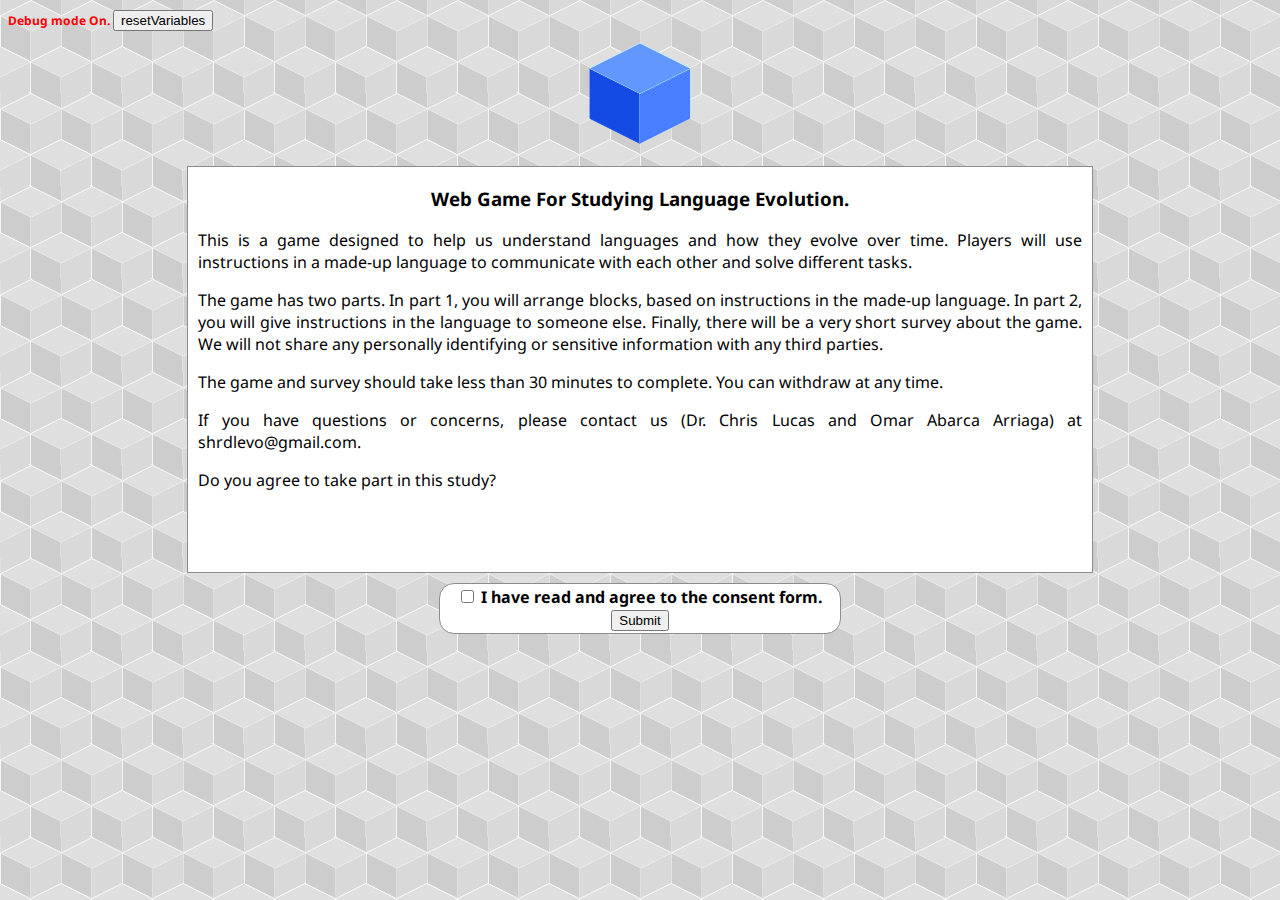
<file: index.html>
<!doctype html>
<html lang="en">
  <head>
	<!-- https://s1463002.github.io/     -->
    <meta charset="UTF-8">
    <title>Web Game For Studying Language Evolution.</title>
	<script type="text/javascript" src="https://code.jquery.com/jquery-1.7.2.min.js" ></script>
    <link href='https://fonts.googleapis.com/css?family=Droid+Sans' rel='stylesheet' type='text/css'>
    <link rel="stylesheet" type="text/css" href="css/style.css">	 
	<link rel="icon" type="image/png" href="images/icon/block.png">			
		
	<script src="js/translate.js"></script>
	<script src="js/config.js"></script>		
	<script src="js/variables.js"></script>	
	
	<script src="js/block_script.js"></script>	
	<script src="js/block_action.js"></script>	
  </head>
  <body>  
	<span id="debug"></span>
	<script>
		if(debugMode) document.getElementById("debug").innerHTML = 'Debug mode On. <button id="resetVariables" onclick="resetVariables();">resetVariables</button>';		
	</script>
	<center>
		<canvas id="canvas1" width="200" height="120"></canvas>		
		<div id="ethicForm">
			<h3>Web Game For Studying Language Evolution.</h3>
			<p>This is a game designed to help us understand languages and how they evolve over time. Players will use instructions in a made-up language to communicate with each other and solve different tasks.
			</p>
			<p>
		  The game has two parts. In part 1, you will arrange blocks, based on instructions in the made-up language. In part 2, you will give instructions in the language to someone else.
		  Finally, there will be a very short survey about the game. We will not share any personally identifying or sensitive information with any third parties.
			</p>
			<p>The game and survey should take less than 30 minutes to complete. You can withdraw at any time.
			</p>
			<p>If you have questions or concerns, please contact us (Dr. Chris Lucas and Omar Abarca Arriaga) at shrdlevo@gmail.com.
			</p>
			<p> Do you agree to take part in this study?
			</p>
		</div>
		<div id="submitEthic">
			<input type="checkbox" name="checkbox" value="check" id="agree" /><strong> I have read and agree to the consent form.</strong> <br/>
			<button name="submit" value="submit" onclick="agreeEthics();">Submit</button>
		</div>
	</center>
	<canvas id="blocksCanvas" width="1" height="1"></canvas>
	
	<script>					
		// Animation function
		function draw(){			
			var canvas = document.getElementById("canvas1");
			var ctx = canvas.getContext('2d');
			// clear the canvas
			ctx.clearRect(0, 0, canvas.width, canvas.height);		  
			
			// Wobble the cube using a sine wave
			var wobble = Math.sin(Date.now()/250)*5;		  
			// draw the cube
			drawCube(
				ctx,
				canvas.width/2,
				110 + wobble,
				50,
				50,
				50,
				'#2E64FE'
			);

			requestAnimationFrame(draw);
		}
		draw();	
		getVariables();
	</script>			
  </body>
</html>
<!--
Copyright (c) 2017 by Ash Kyd (http://codepen.io/AshKyd/pen/JYXEpL)

Permission is hereby granted, free of charge, to any person obtaining a copy of this software and associated documentation files (the "Software"), to deal in the Software without restriction, including without limitation the rights to use, copy, modify, merge, publish, distribute, sublicense, and/or sell copies of the Software, and to permit persons to whom the Software is furnished to do so, subject to the following conditions:

The above copyright notice and this permission notice shall be included in all copies or substantial portions of the Software.

THE SOFTWARE IS PROVIDED "AS IS", WITHOUT WARRANTY OF ANY KIND, EXPRESS OR IMPLIED, INCLUDING BUT NOT LIMITED TO THE WARRANTIES OF MERCHANTABILITY, FITNESS FOR A PARTICULAR PURPOSE AND NONINFRINGEMENT. IN NO EVENT SHALL THE AUTHORS OR COPYRIGHT HOLDERS BE LIABLE FOR ANY CLAIM, DAMAGES OR OTHER LIABILITY, WHETHER IN AN ACTION OF CONTRACT, TORT OR OTHERWISE, ARISING FROM, OUT OF OR IN CONNECTION WITH THE SOFTWARE OR THE USE OR OTHER DEALINGS IN THE SOFTWARE.
-->
</file>
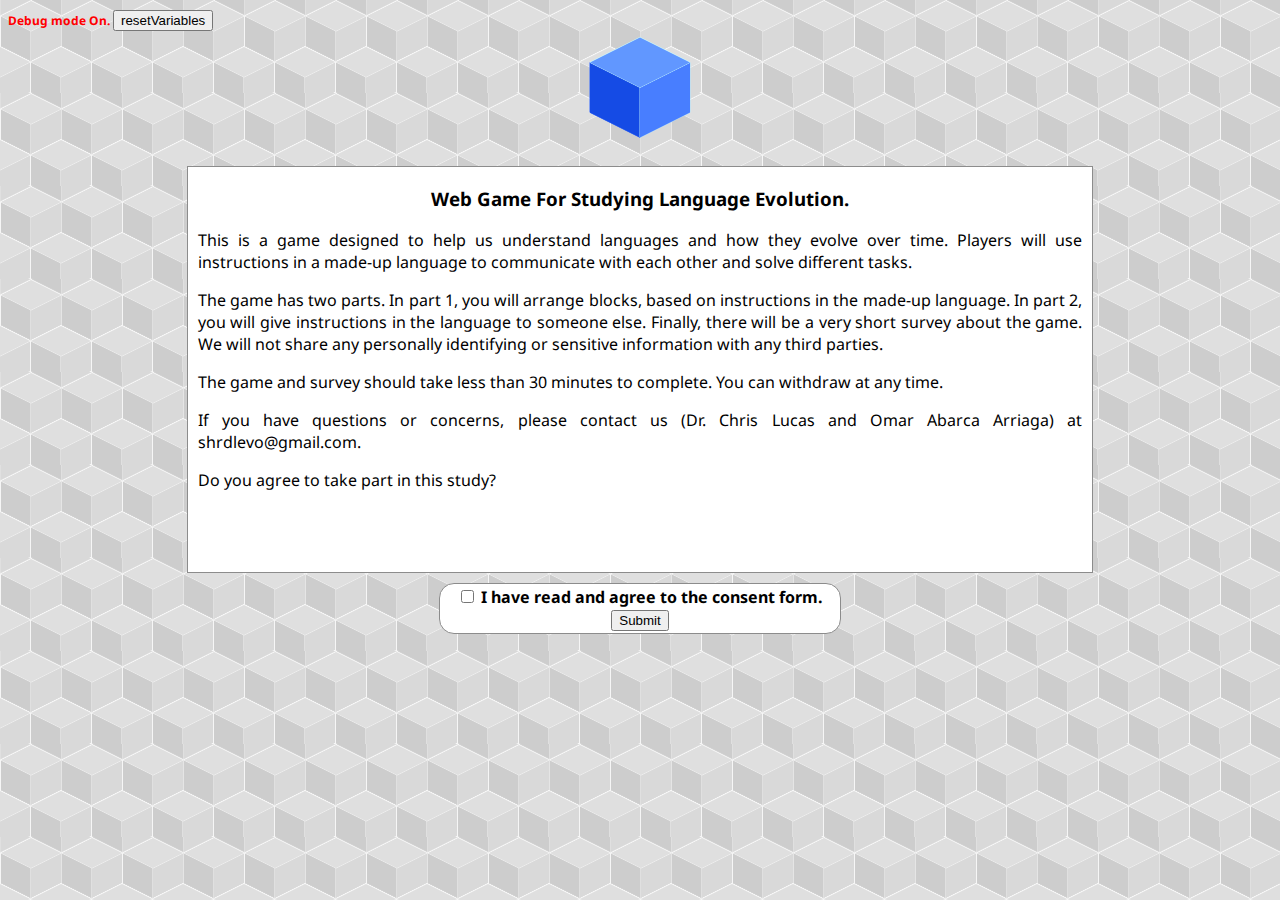
<file: experiment1.html>
<!doctype html>
<html lang="en">
  <head>
    <meta charset="UTF-8">
    <title>Web Game For Studying Language Evolution</title>
    <link href='https://fonts.googleapis.com/css?family=Droid+Sans' rel='stylesheet' type='text/css'>
    <link rel="stylesheet" type="text/css" href="css/style.css">	 	
	<link rel="icon" type="image/png" href="images/icon/block.png">
	
	<script src="js/block_script.js"></script>		
	<script src="js/block_action.js"></script>	
	
	<script src="js/translate.js"></script>
	<script src="js/config.js"></script>
	<script src="js/variables.js"></script>
  </head>
  <body> 
	<span id="debug"></span>
	<script>
		if(debugMode) document.getElementById("debug").innerHTML = 'Debug mode. <button onclick="resetVariables();">resetVariables</button> <button onclick="skipLevelPart1();">Skip level</button> <button onclick="skipAllLevelPart1();">Skip all levels</button>';		
	</script>
	<center>		
		<div id="wrapper" align="left">
			<div id="first">	
					&nbsp;
					<button id="help" onclick="showInstructionPopUp('block');" title="Help">?</button>								
					<button id="about" onclick="showAboutPopUp('block');" title="About">i</button>	
					<strong>Part 1</strong>					
			</div>
			<div id="second">
				<div style="width:100%; height:100%;">
					<span >Instruction:</span>
					<h3 id="instruction">
						Instruction
					</h3>
				</div>
			</div>
			<div id="third">				
				<span >Blocks:&nbsp;&nbsp;&nbsp;&nbsp;&nbsp;&nbsp;&nbsp;&nbsp;&nbsp;&nbsp;&nbsp;&nbsp;&nbsp;&nbsp;&nbsp;&nbsp;
				&nbsp;&nbsp;&nbsp;&nbsp;&nbsp;&nbsp;&nbsp;&nbsp;&nbsp;&nbsp;&nbsp;&nbsp;&nbsp;&nbsp;&nbsp;&nbsp;&nbsp;
				Task:</span >
				<div id="blocks" style="width:100%; height:100%;" >				
					<canvas id="blocksCanvas" width="1000" height="400"></canvas>					
					<button id="reset" style="position: absolute; top:150px; left:50%" onclick="loadAllCanvas();">Restart level</button>
					<button id="submit" style="position: absolute; top:430px; left:50%;" onclick="submitAnswer();">Submit</button>
					<button id="next" style="position: absolute; top:450px; left:50%;" onclick="nextLevel();">Next</button>				
				</div>
				<span >Question mark '?' button for help.</span >
			</div>	


			<div class="instructions" id="instructions" align="left" >
				<div id='close' style="cursor:pointer;" onclick="showInstructionPopUp('none');">x</div>		
				<h3>Part 1 Instructions:</h3>
				<br/>						
				<img src="images/instruction.gif" style="cursor:not-allowed;float:left; display:inline;padding:25px;">
				
				<br/>	
				At the top of the screen, you will see instructions in the blockworld language. On the right side of the screen, there will be a starting pattern of blocks that you need to modify according to those instructions. On the left side of the screen is your workspace. Below is a schematic the the task screen, and the steps in each task:
				<div style="padding:15px;position: absolute;top:125px;left:245px;">
					<ol>
						<li>Read the instructions at the top of the screen. In this example, they are <strong>"wiku kota wobo"</strong>.</li>
						<li><strong>Click and drag</strong> the blocks to arrange the pattern according to the instructions. 
						The yellow floor marks the spot where you can place the block. Additionally, you can remove any block from the task.</li>
						<li>Press <strong>submit</strong> button. If the task is correct press <strong>next</strong>. If the task is incorrect try again!</li>
						<li>You have a number of attempts on each task shown in the left corner.</li>
						<li><strong>You can add blocks, remove blocks, and place blocks over other blocks.</strong></li>
					</ol> 													
				</div>
				<br/><br/><br/><br/><br/><br/><br/><br/><br/><br/><br/>
				<!--p>You have a number of attempts on each task shown in <span class="numberCircle">&nbsp;4&nbsp;</span-->					
					<h3>Actions</h3>
					<img src="images/pointer.png">Pointer for allowed buttons to use.&nbsp;&nbsp;&nbsp;&nbsp;&nbsp;&nbsp;&nbsp;&nbsp;&nbsp;&nbsp;&nbsp;
					<img src="images/not-allowed.png">Area not allowed for interaction.<br/>
					<img src="images/grab.png">Area possible to grab.&nbsp;&nbsp;&nbsp;&nbsp;&nbsp;&nbsp;&nbsp;&nbsp;&nbsp;&nbsp;&nbsp;&nbsp;&nbsp;&nbsp;&nbsp;&nbsp;&nbsp;&nbsp;&nbsp;&nbsp;&nbsp;&nbsp;&nbsp;&nbsp;&nbsp;&nbsp;&nbsp;&nbsp;&nbsp;&nbsp;&nbsp;&nbsp;&nbsp;
					<img src="images/grabbing.png">Grabbing block.<br/><br/>
					<h3>Buttons</h3>
					<strong>Submit</strong>: Press the button when you have the desired block pattern to evaluate if its correct.<br/>
					<strong>Restart level</strong>: Return the blocks to their initial place.<br/>		
					<strong>Next</strong>: If the pattern is correct or you have no more attempts, press Next to move to the next task.<br/><br/>
					<center><button onclick="showInstructionPopUp('none');">Close</button></center>
			</div>
			
			<div class="instructions" id="about1" align="left" >
				<div id='close' style="cursor:pointer;" onclick="showAboutPopUp('none');">x</div>		
				<h3>About the game:</h3>			
				<div style="position: absolute;top:30px;padding:15px;" >
					<img src="images/blocks.png" style="cursor:not-allowed;float:left; display:inline;padding:30px;" width="10%" height="10%" >
				
				  
				  You have entered blockworld, inhabited by people whose only interest is in arranging colored blocks into patterns.

				  <p>Your goal is to learn the blockworld language, use it to arrange blocks, and create new instructions in the language. It’s a difficult challenge, but we think you’re up to it!

				  <h3>Part 1</h3>
				  <p>Your goal is to learn the blockworld language, and to follow instructions in the language to arrange blocks.							
				  <p>You will see several tasks. Each task includes instructions in the blocksworld language, a starting pattern of blocks that you need to modify, and a workspace that you can take blocks from or put them into. You will have a few chances to find the right pattern. If you run out of chances, you'll be shown the correct pattern and move to the next task.

				  <h3>Part 2</h3>
				  <p>You will use what you have learned to create instructions for another person. You will see their starting pattern, the pattern they must create, and the blocks in their workspace.
				  You will have a special keyboard to write instructions in the blocksworld langauge, using the syllables the language is built out of.
				  <p>Another person might have to use your instructions, so choose them carefully!</p>

				  <p>There are several words to learn and it might be difficult to remember everything. Just do your best and know that it's ok to make mistakes. 
				  
					<p><span style="color:red;font-size:16px;">Note: </span>Please don't use the back button to try to go back to an earlier task. Just do the best you can on each task.
					<center><button onclick="showAboutPopUp('none');">Next</button></center>
				</div>
			</div>
			
		</div>				
	</center>
			
	<script src="js/block_events.js"></script>	
	<script>
		getVariables();
		loadAllCanvas();
	</script>
  </body>
</html>
<!--
Copyright (c) 2017 by Ash Kyd (http://codepen.io/AshKyd/pen/JYXEpL)

Permission is hereby granted, free of charge, to any person obtaining a copy of this software and associated documentation files (the "Software"), to deal in the Software without restriction, including without limitation the rights to use, copy, modify, merge, publish, distribute, sublicense, and/or sell copies of the Software, and to permit persons to whom the Software is furnished to do so, subject to the following conditions:

The above copyright notice and this permission notice shall be included in all copies or substantial portions of the Software.

THE SOFTWARE IS PROVIDED "AS IS", WITHOUT WARRANTY OF ANY KIND, EXPRESS OR IMPLIED, INCLUDING BUT NOT LIMITED TO THE WARRANTIES OF MERCHANTABILITY, FITNESS FOR A PARTICULAR PURPOSE AND NONINFRINGEMENT. IN NO EVENT SHALL THE AUTHORS OR COPYRIGHT HOLDERS BE LIABLE FOR ANY CLAIM, DAMAGES OR OTHER LIABILITY, WHETHER IN AN ACTION OF CONTRACT, TORT OR OTHERWISE, ARISING FROM, OUT OF OR IN CONNECTION WITH THE SOFTWARE OR THE USE OR OTHER DEALINGS IN THE SOFTWARE.
-->
</file>
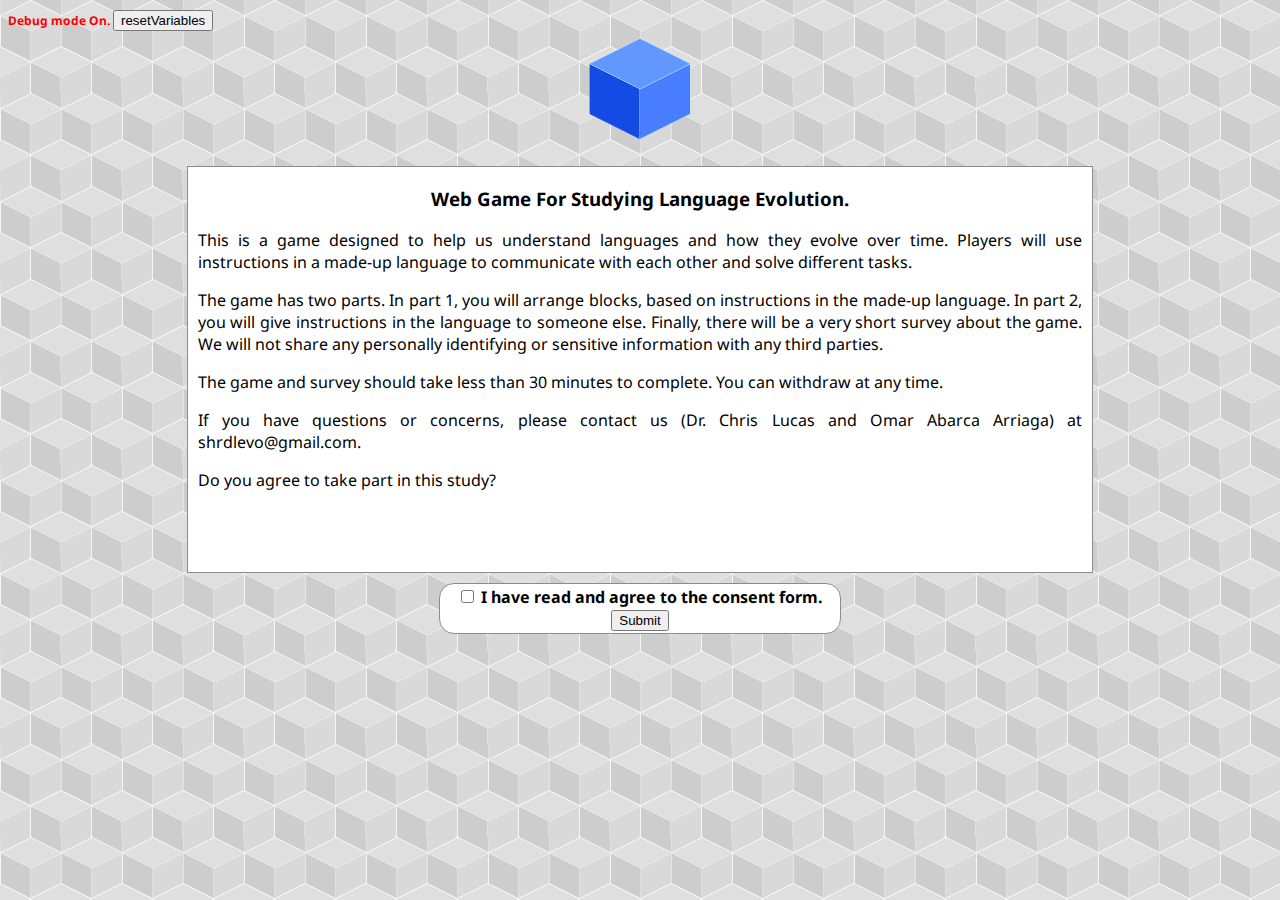
<file: experiment2.html>
<!doctype html>
<html lang="en">
  <head>
    <meta charset="UTF-8">
    <title>Web Game For Studying Language Evolution</title>
    <link href='https://fonts.googleapis.com/css?family=Droid+Sans' rel='stylesheet' type='text/css'>
    <link rel="stylesheet" type="text/css" href="css/style.css">	 
	<link rel="icon" type="image/png" href="images/icon/block.png">
	
	<script src="js/block_script.js"></script>	
	<script src="js/block_action.js"></script>	
	
	<script src="js/translate.js"></script>
	<script src="js/config.js"></script>
	<script src="js/variables.js"></script>
  </head>
  <body> 	
	<span id="debug"></span>
	<script>
		if(debugMode) document.getElementById("debug").innerHTML = 'Debug mode. <button onclick="resetVariables();">resetVariables</button> <button onclick="skipLevelPart2();">Skip level</button> <button onclick="skipAllLevelPart2();">Skip all levels</button>';		
	</script>
	<center>
		<div id="wrapper" align="left">			
			<div id="third">
				<button id="help" onclick="showInstructionPopUp('block');" title="Help">?</button>				
				<button id="about" onclick="showAboutPopUp('block');" title="About">i</button> 
				<strong>Part 2</strong><br/>
				<span >Blocks:&nbsp;&nbsp;&nbsp;&nbsp;&nbsp;&nbsp;&nbsp;&nbsp;&nbsp;&nbsp;&nbsp;&nbsp;&nbsp;&nbsp;&nbsp;&nbsp;
				&nbsp;&nbsp;&nbsp;&nbsp;&nbsp;&nbsp;&nbsp;&nbsp;&nbsp;&nbsp;&nbsp;&nbsp;&nbsp;&nbsp;&nbsp;&nbsp;&nbsp;
				Task</span >
					
				<div id="blocks" style="width:100%; height:100%;" >				
					<canvas id="blocksCanvas" width="800" height="400"></canvas>							
				</div>
				<div class="instructions2">	
					Instruction: <div id="newInstruction" style="display: inline-block;padding-left:15px;width:600px;border-radius: 25px;border: 1px solid #8c8c8c;"></div>
					<button id="submit" style="display:inline;" onclick="submitAnswer2();">Submit</button> 
					<br/><center><div id="keyboard"></div></center>		
					<span >Question mark '?' button for help.</span >
				</div>			
			</div>		
			
			<div class="instructions" id="instructions" style="padding:15px;">
				<div id='close' style="cursor:pointer;" onclick="showInstructionPopUp('none');">x</div>		
				<h3>Part 2 Instructions:</h3>
				<br/>
				Now that you've learned about the blockworld language, it's time to create instructions for someone else to follow! Just like in part 1, there is a workspace and a starting pattern, but now you get to see the goal pattern, and need to come up with instructions in the blockworld language to help someone create it. Below is a schematic the the task screen, and the steps in each task. If you don't remember the language exactly, don't worry -- just do the best you can.
				<center><img src="images/instruction2.gif" style="cursor:not-allowed;" width="37%" height="37%" ></center>
				<ol>
					<li>Check out which blocks you have in the block section.</li>
					<li>Check out how is the task before and after solved.</li>
					<li>Write an instruction with everything you learned before using these keys.</li>
					<li>Press submit when you are done (Be careful and make the instruction understable and with logic using the vocabulary from the tasks you solved).</li>
				</ol> 					
				<!--p>You have a number of attempts on each task shown in <span class="numberCircle">&nbsp;4&nbsp;</span-->					
				<h3>Buttons</h3>
				<strong>Delete</strong>: Press the button to delete the last token.<br/>
				<strong>Submit</strong>: Press the button when you have the desired block pattern to evaluate if its correct.
				<center><button onclick="showInstructionPopUp('none');">Close</button>
				
			</div>
			
			<div class="instructions" id="about1" align="left" >
				<div id='close' style="cursor:pointer;" onclick="showAboutPopUp('none');">x</div>		
				<h3>About the game:</h3>			
				<div style="position: absolute;top:30px;padding:15px;" >
					<img src="images/blocks.png" style="cursor:not-allowed;float:left; display:inline;padding:30px;" width="10%" height="10%" >
				
				  
				  You have entered blockworld, inhabited by people whose only interest is in arranging colored blocks into patterns.

				  <p>Your goal is to learn the blockworld language, use it to arrange blocks, and create new instructions in the language. It’s a difficult challenge, but we think you’re up to it!

				  <h3>Part 1</h3>
				  <p>Your goal is to learn the blockworld language, and to follow instructions in the language to arrange blocks.							
				  <p>You will see several tasks. Each task includes instructions in the blocksworld language, a starting pattern of blocks that you need to modify, and a workspace that you can take blocks from or put them into. You will have a few chances to find the right pattern. If you run out of chances, you'll be shown the correct pattern and move to the next task.

				  <h3>Part 2</h3>
				  <p>You will use what you have learned to create instructions for another person. You will see their starting pattern, the pattern they must create, and the blocks in their workspace.
				  You will have a special keyboard to write instructions in the blocksworld langauge, using the syllables the language is built out of.
				  <p>Another person might have to use your instructions, so choose them carefully!</p>

				  <p>There are several words to learn and it might be difficult to remember everything. Just do your best and know that it's ok to make mistakes. 
				  
					<p><span style="color:red;font-size:16px;">Note: </span>Please don't use the back button to try to go back to an earlier task. Just do the best you can on each task.
					<center><button onclick="showAboutPopUp('none');">Next</button></center>
				</div>
			</div>
		</div>		
	</center>
		
	<script>
		getVariables();
		loadAllCanvas2();
		createKeyboard();
	</script>
  </body>
</html>
<!--
Copyright (c) 2017 by Ash Kyd (http://codepen.io/AshKyd/pen/JYXEpL)

Permission is hereby granted, free of charge, to any person obtaining a copy of this software and associated documentation files (the "Software"), to deal in the Software without restriction, including without limitation the rights to use, copy, modify, merge, publish, distribute, sublicense, and/or sell copies of the Software, and to permit persons to whom the Software is furnished to do so, subject to the following conditions:

The above copyright notice and this permission notice shall be included in all copies or substantial portions of the Software.

THE SOFTWARE IS PROVIDED "AS IS", WITHOUT WARRANTY OF ANY KIND, EXPRESS OR IMPLIED, INCLUDING BUT NOT LIMITED TO THE WARRANTIES OF MERCHANTABILITY, FITNESS FOR A PARTICULAR PURPOSE AND NONINFRINGEMENT. IN NO EVENT SHALL THE AUTHORS OR COPYRIGHT HOLDERS BE LIABLE FOR ANY CLAIM, DAMAGES OR OTHER LIABILITY, WHETHER IN AN ACTION OF CONTRACT, TORT OR OTHERWISE, ARISING FROM, OUT OF OR IN CONNECTION WITH THE SOFTWARE OR THE USE OR OTHER DEALINGS IN THE SOFTWARE.
-->
</file>
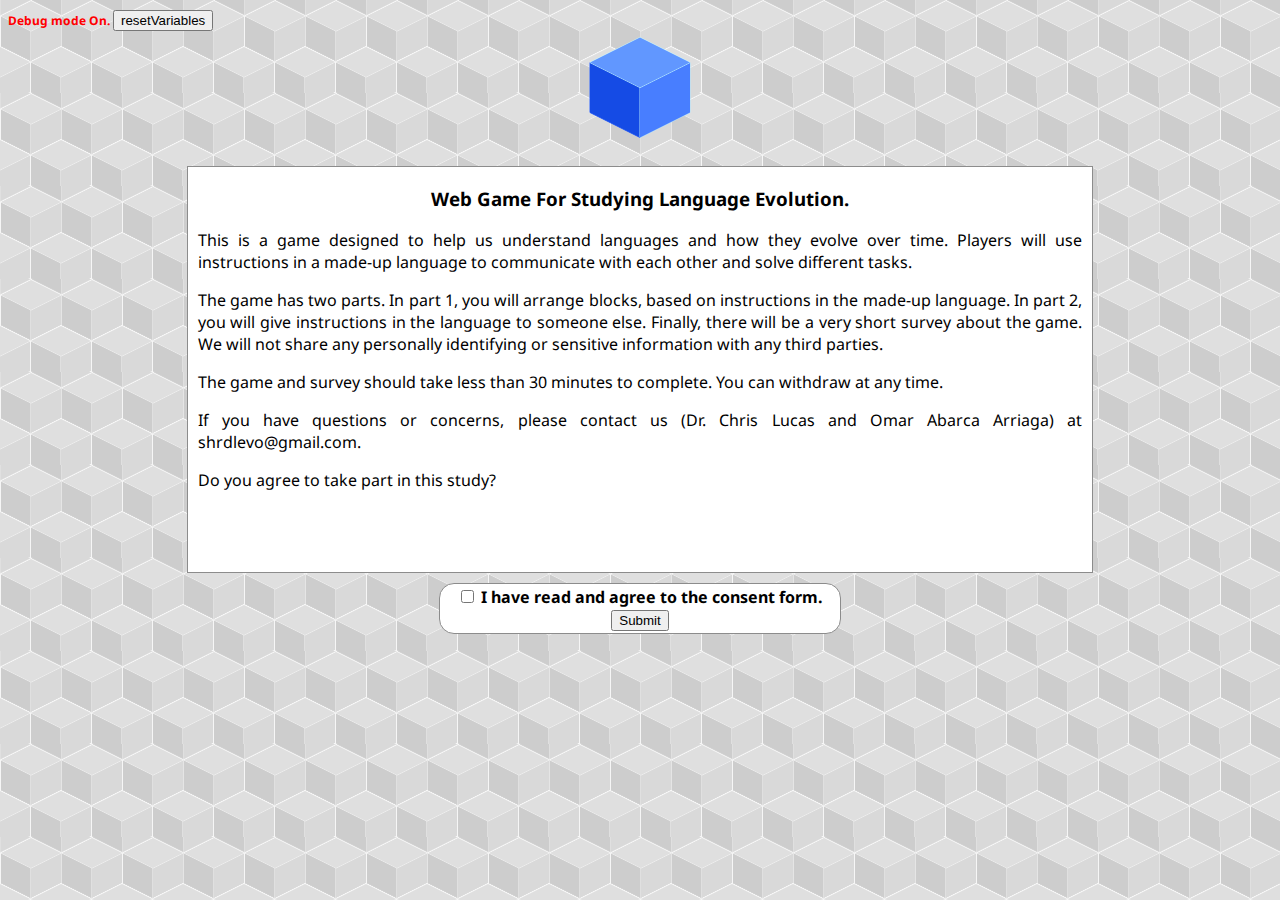
<file: survey.html>
<!doctype html>
<html lang="en">
  <head>
    <meta charset="UTF-8">
    <title>Web Game For Studying Language Evolution</title>
    <link href='https://fonts.googleapis.com/css?family=Droid+Sans' rel='stylesheet' type='text/css'>
    <link rel="stylesheet" type="text/css" href="css/style.css">	 
	<link rel="icon" type="image/png" href="images/icon/block.png">
		
	<script src="https://somata.inf.ed.ac.uk/assets/javascripts/jquery-3.1.1.min.js"></script>
	<script src="https://somata.inf.ed.ac.uk/assets/javascripts/chunks.js"></script>
		
	<script src="js/block_action.js"></script>	
	
	<script src="js/translate.js"></script>
	<script src="js/config.js"></script>
	<script src="js/variables.js"></script>
  </head>
  <body> 
	<span id="debug" ></span>
	<script>
		getVariables();	
		if(debugMode) document.getElementById("debug").innerHTML = 'Debug mode.<button id="resetVariables" style="position: absolute; top:1; left:90px;" onclick="resetVariables();">resetVariables</button>';		
	</script>
	<center>		
		<div id="wrapper" align="left">
			<div id="first">				
			</div>
			<div id="second">
				<h3 id="instruction">
						Survey
				</h3>
			</div>
			<div id="third">
				<table border="0" cellpadding="10" height="100%">
					<tr>
						<td>
							<center><strong>About you and the game</strong></center>	
							Age:<br/>
							<select name="age" id="age">
								<option  disabled selected value>Select an option</option>
								<option value="18-24 years old">18-24 years old</option>
								<option value="25-34 years old">25-34 years old</option>
								<option value="55-44 years old">55-44 years old</option>
								<option value="45-54 years old">45-54 years old</option>
								<option value="55-64 years old">55-64 years old</option>
								<option value="65-74 years old">65-74 years old</option>
								<option value="75 years or older">75 years or older</option>
								<option value="prefer not to say">prefer not to say</option>
							</select><br/><br/>
							What is the highest degree or level of school you have completed or appear in the list? 
							<select name="school" id="school">
								<option  disabled selected value>Select an option</option>
								<option value="1. No schooling completed">No schooling completed</option>
								<option value="2. Bachelor’s degree">Bachelor’s degree</option>
								<option value="3. Master’s degree">Master’s degree</option>
								<option value="4. Professional degree">Professional degree</option>
								<option value="5. Doctorate degree">Doctorate degree</option>
								<option value="Other">Other</option>
								<option value="prefer not to say">prefer not to say</option>
							</select><br/><br/>
							Were the instructions clear? 
							<select name="clear" id="clear">
								<option  disabled selected value>Select an option</option>
								<option value="Yes">Yes</option>
								<option value="No">No</option>					
							</select><br/><br/>	
							How difficulty was the game?<br/>
							<select name="difficult" id="difficult">
								<option  disabled selected value>Select an option</option>
								<option value="1. Very Easy">Very Easy</option>
								<option value="2. Easy">Easy</option>					
								<option value="3. Moderate">Moderate</option>	
								<option value="4. Hard">Hard</option>
								<option value="5. Very Hard">Very Hard</option>					
							</select><br/><br/>		
							Please share with us your thoughts about the game.<br/>
							<textarea name="feedback" id="feedback" rows="4" cols="50"></textarea>
						</td>
						<td >
							<div style="height:100%;border-left:1px solid #bfbfbf;padding-left:20px;">
								<strong>What do you think is the closest meaning for the words in part 1?</strong>
								<div id="word_questions"></div>
							</div>
						</td>
					</tr>
				</table>				
				
				<script>					
					document.getElementById('word_questions').innerHTML="";
					for(var i=1;i<words.length;i++){
						document.getElementById('word_questions').innerHTML += '<div style="padding:10px;float:left; display:inline"><strong>'+getTranslation(words[i].word)+'</strong><br/><input type="text" id="word'+i+'" name="word'+i+'"/></div>';						
					}
				</script>
				
				<center><button onclick="submitSurvey();">Submit</button></center>
				
				<span id="save_response">.</span>
			</div>				
		</div>				
	</center>

	<script src="js/block_action.js"></script>	
	<script>		
		//alert(JSON.stringify(tasks));
		var chunker;
		try{
			chunker = new ChunkWs("wss://somata.inf.ed.ac.uk/chunks/ws",function(a,b,c) {
				console.log("Chunker callback, args: a="+a+", b=" + b + ", c=" + JSON.stringify(c));
				if(debugMode)
					document.getElementById("save_response").innerHTML = ('Save status: '+c.status+", "+c.message);
				else
					document.getElementById("save_response").innerHTML = ('Save status: '+c.status);
				if(b==true) {
					throw ("Error in sending websocket message, response was " + JSON.stringify(c));
				}
			});					
		}catch(e){
			downloadJSON=true;
		    alert(e);
		}
	</script>
  </body>
</html>
<!--
Copyright (c) 2017 by Ash Kyd (http://codepen.io/AshKyd/pen/JYXEpL)

Permission is hereby granted, free of charge, to any person obtaining a copy of this software and associated documentation files (the "Software"), to deal in the Software without restriction, including without limitation the rights to use, copy, modify, merge, publish, distribute, sublicense, and/or sell copies of the Software, and to permit persons to whom the Software is furnished to do so, subject to the following conditions:

The above copyright notice and this permission notice shall be included in all copies or substantial portions of the Software.

THE SOFTWARE IS PROVIDED "AS IS", WITHOUT WARRANTY OF ANY KIND, EXPRESS OR IMPLIED, INCLUDING BUT NOT LIMITED TO THE WARRANTIES OF MERCHANTABILITY, FITNESS FOR A PARTICULAR PURPOSE AND NONINFRINGEMENT. IN NO EVENT SHALL THE AUTHORS OR COPYRIGHT HOLDERS BE LIABLE FOR ANY CLAIM, DAMAGES OR OTHER LIABILITY, WHETHER IN AN ACTION OF CONTRACT, TORT OR OTHERWISE, ARISING FROM, OUT OF OR IN CONNECTION WITH THE SOFTWARE OR THE USE OR OTHER DEALINGS IN THE SOFTWARE.
-->
</file>
<file: css/style.css>
body {
  font-family: 'Droid Sans', sans-serif;  
  background-image: url("mosaicgs.png");
}
p {
	text-align:justify;
}

span {
	font-size:12px;	
}

div {
    display: block;
}

button {
	cursor:pointer;	
}

#debug{
	color:red;
	font-weight: bold;
}

#ethicForm{
	border:1px solid #8c8c8c; 
	width:70%; 
	height:45vh; 
	padding-left:10px;
	padding-right:10px; 
	margin:10px;
	overflow-y: auto;
	background-color:white;
}
#submitEthic{
	background-color:white;
	border-radius: 15px;
	width:400px;
	padding:2px 0px;
	border:1px solid #8c8c8c;
}

#wrapper {
    width: 1000px;
    height:520px;

	margin-left:0px;
	margin-top:20px;
	 
	border-radius: 15px;
		
    padding:2px 0px;
    background:#e6e6e6;
	
	border: 1px solid #bfbfbf;
}
#wrapper:hover {
    box-shadow: 2px 2px 5px rgba(0,0,0,.2);

}
#first {
    float:left;
    width: 200px;
    height: 70px;
}

#second {
    float:left;
    width: 600px;
    height: 70px;
}

#third {	
	padding-left:5px;
    float:left;
    width: 1000px;
    height: 400px;
}

#fourth {
	border: 1px solid #bfbfbf;
	background-color:#ffffff;
	background-color:white;
	padding-left:5px;
	border-radius: 15px;
	padding:10px;	
}
#fourth:hover {
    box-shadow: 2px 2px 5px rgba(0,0,0,.2);

}
.chart{
	
}
.instructions{
	background-color:#e6e6e6;
	position: absolute; 
	border: 1px solid #ccc;
	width:1020px;
	height:550px;
	padding-top: 5px;
    padding-right: 5px;
    padding-bottom: 5px;
    padding-left: 5px;	
	display:none;
}
.instructions2{
	background-color:white;
	position: absolute; 
	top:410px; 
	border: 1px solid #8c8c8c;
	width:977px;
	height:120px;
	padding-top: 5px;
    padding-right: 5px;
    padding-bottom: 5px;
    padding-left: 5px;	
}
.instructions h3 {
    padding: 0;
    margin: 0;
    color: #002966;//369;
}
.instructions:hover {
    box-shadow: 2px 2px 5px rgba(0,0,0,.2);

}
#close {
    float:right;
    display:inline-block;
    padding:2px 5px;
    background:#ccc;
}
.red {
    color:red;
	font-size:16px;
}
.numberCircle {
    border-radius: 50%;
    behavior: url(PIE.htc); /* remove if you don't care about IE8 */

    width: 16px;
    height: 16px;
    padding: 1px;

    background: #ffffff;
    border: 1px solid red;
    color: red;
    text-align: center;

    font: 14px Arial, sans-serif;
}
</file>
